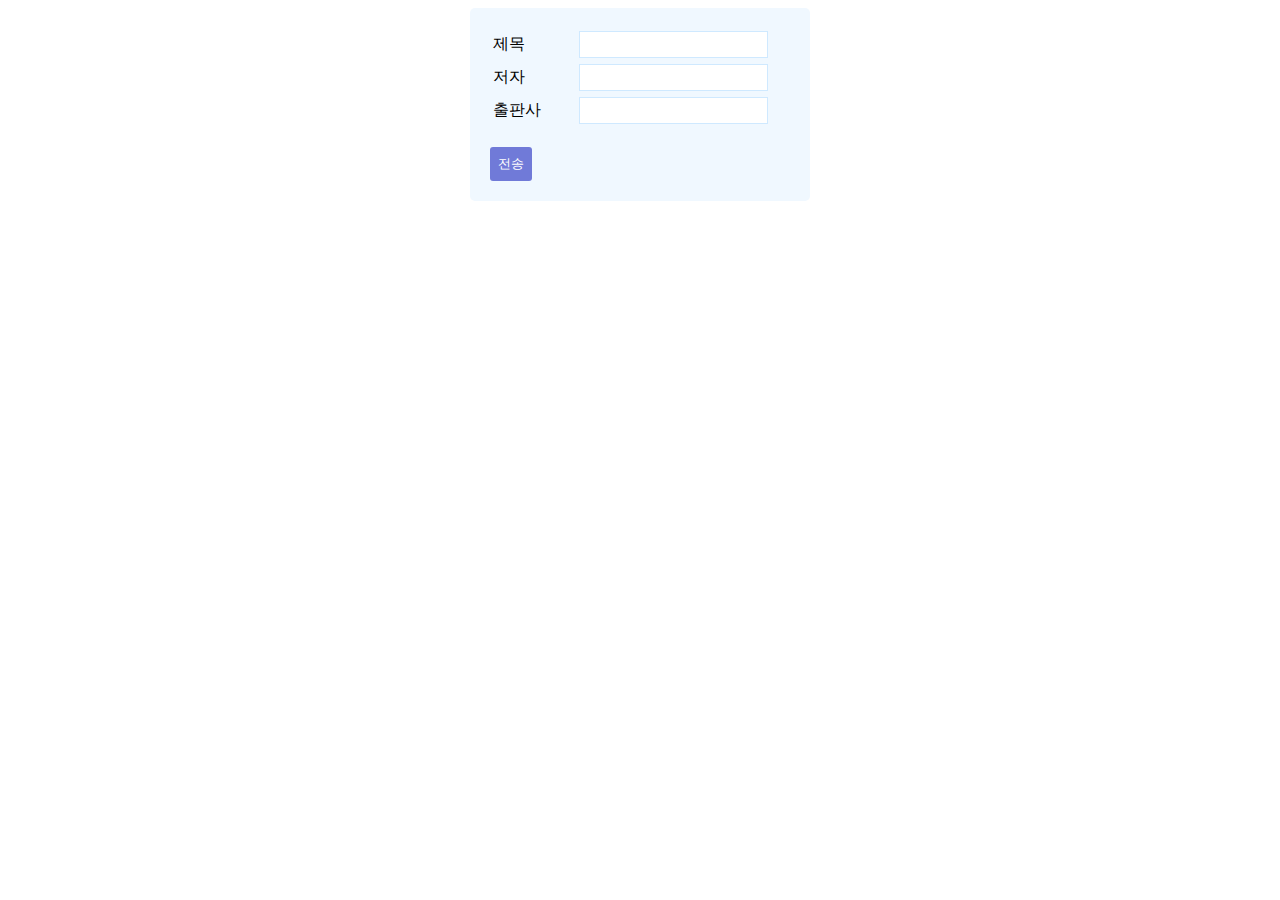
<file: helloProject/src/main/webapp/bookInput.html>
<!DOCTYPE html>
<html>
<head>
<meta charset="UTF-8">
<title>Insert title here</title>
<link href="css/first.css" rel="stylesheet">
</head>
<body>
  <div id="container">
    <form action="dispatch1">
      <label>제목</label><input type="text" name="title"><br>
      <label>저자</label><input type="text" name="author"><br>
      <label>출판사</label><input type="text" name="publish"><br>
      <input type="submit" value="전송">
    </form>
  </div>
</body>
</html>
</file>
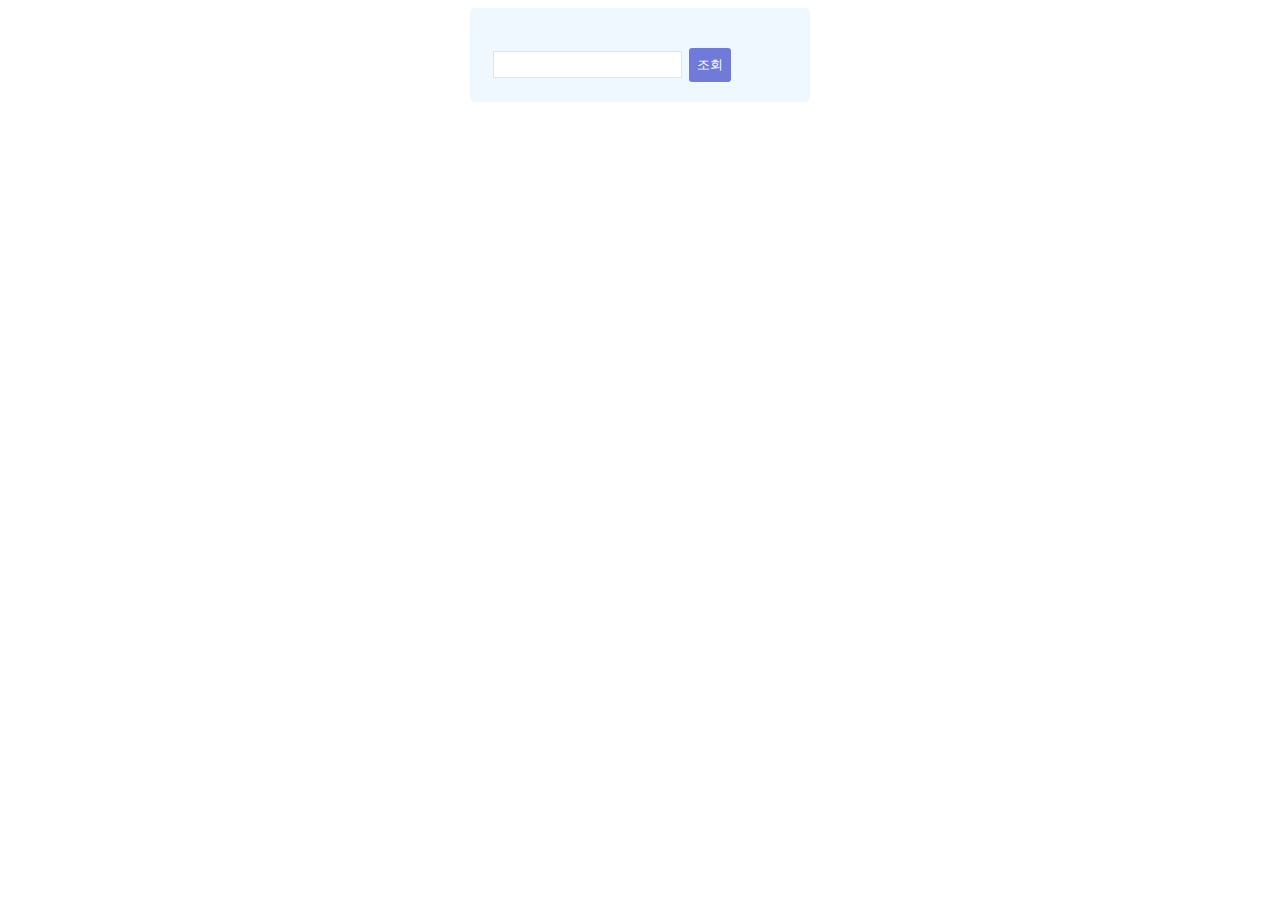
<file: helloProject/src/main/webapp/emp.html>
<!DOCTYPE html>
<html>
<head>
<meta charset="UTF-8">
<title>Insert title here</title>
<link href="css/first.css" rel="stylesheet">
</head>
<body>
  <div id="container">
		<form action="empSearch">
			<input type="text" name="first_name">
			<input type="submit" value="조회">
		</form>
	</div>
</body>
</html>
</file>
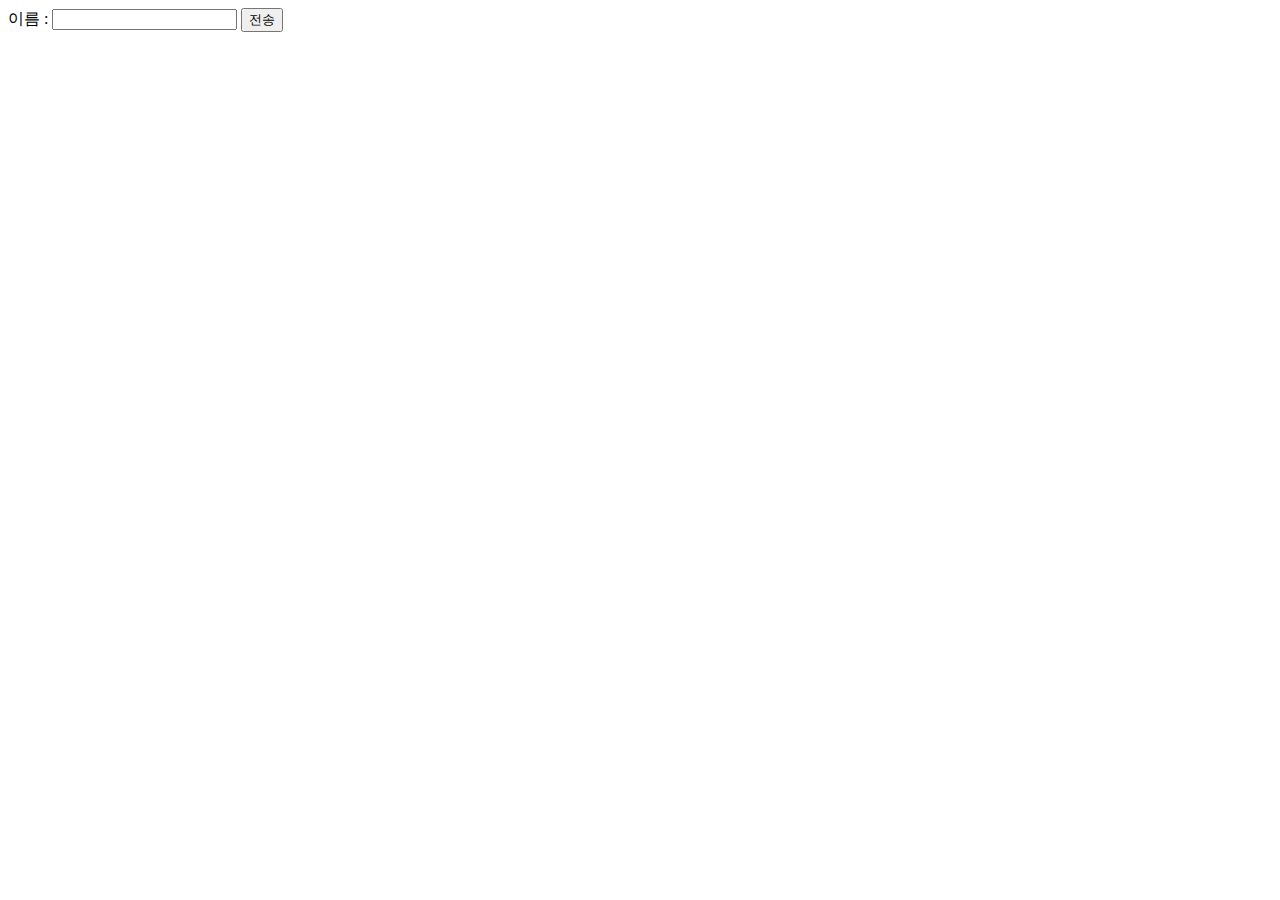
<file: helloProject/src/main/webapp/form.html>
<!DOCTYPE html>
<html>
<head>
<meta charset="UTF-8">
<title>form.html</title>
</head>
<body>
	<form action="./context1" method="post">
		이름 : <input type="text" name="name">
		<input type="submit" value="전송">
	</form>

</body>
</html>
</file>
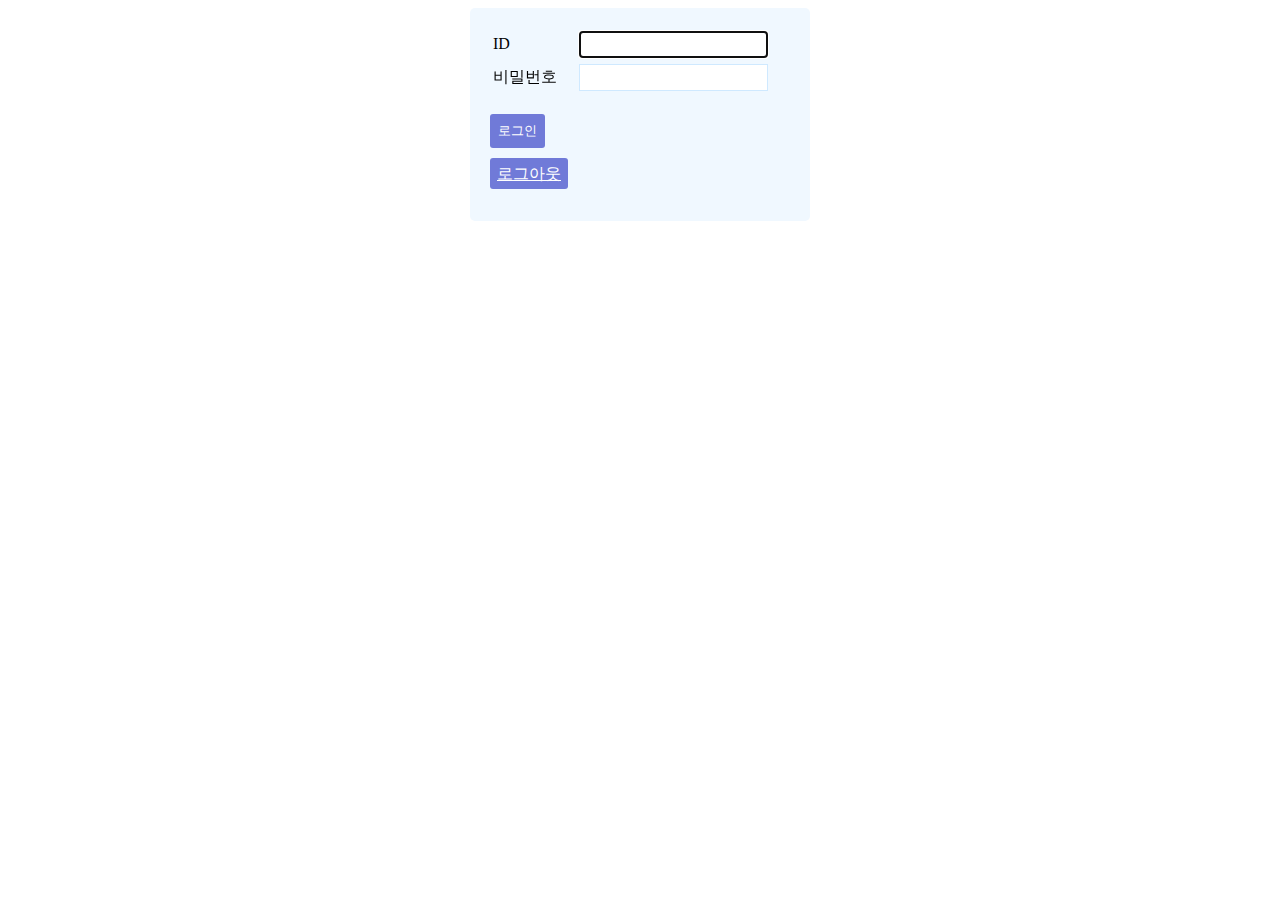
<file: helloProject/src/main/webapp/loginOut.html>
<!DOCTYPE html>
<html>
<head>
<meta charset="UTF-8">
<title>Insert title here</title>
<link href="css/first.css" rel="stylesheet">
</head>
<body>
	<div id="container">
		<!-- post방식 -->
		<form action="logProc" method="post">
			<label>ID </label><input type="text" name="id" autofocus><br>
			<label>비밀번호 </label><input type="password" name="pwd"><br>
			<input type="submit" value="로그인">
		</form>
		<p />
		<!-- get방식 -->
		<a href="logProc">로그아웃</a>
	</div>
</body>
</html>
</file>
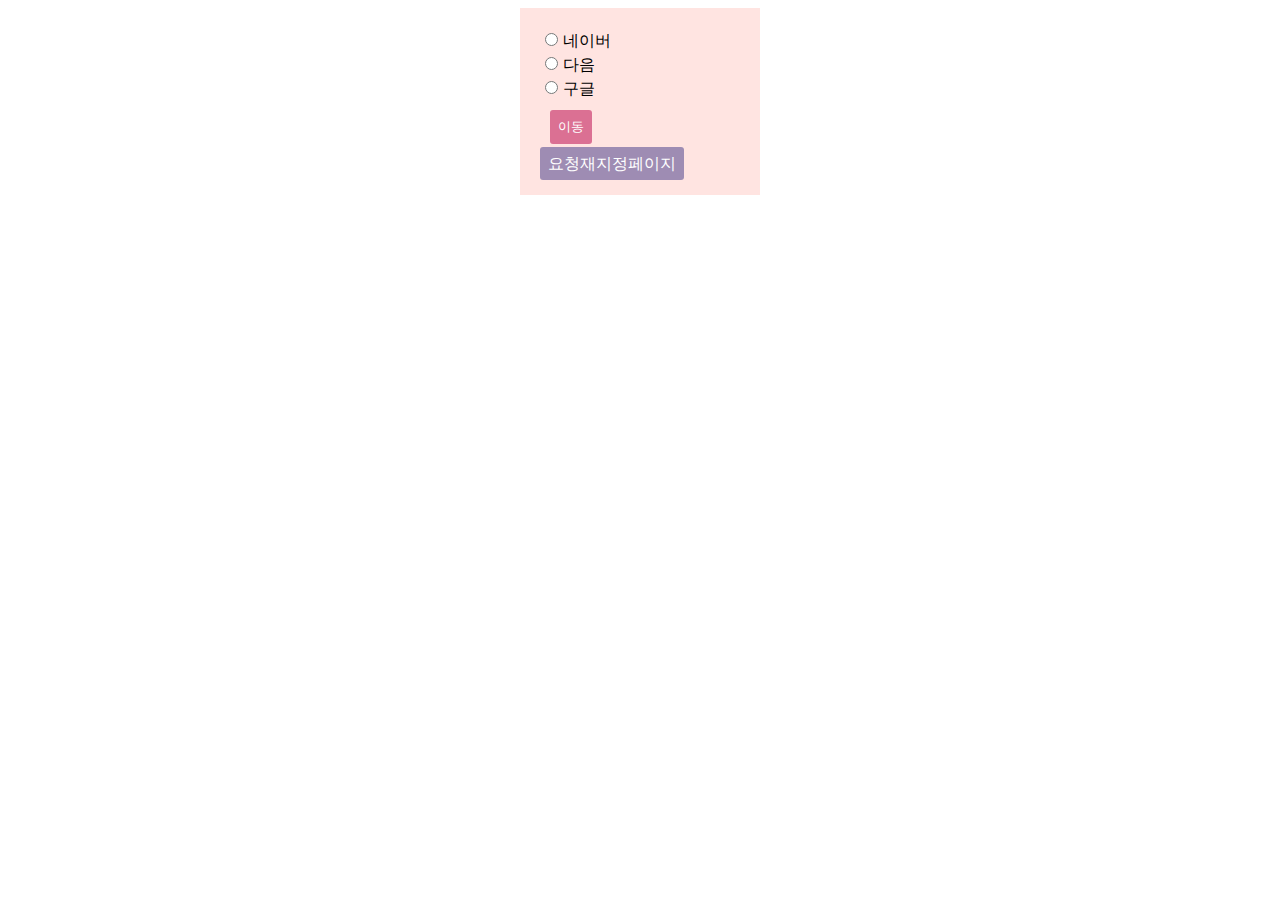
<file: helloProject/src/main/webapp/site.html>
<!DOCTYPE html>
<html>
<head>
<meta charset="UTF-8">
<title>Insert title here</title>
<style>
#container{
  width : 200px;
  margin: 0 auto;
  background-color: mistyrose;
  padding: 20px;
 
}
form{width: 100px;}
input[type='submit']{
  margin: 10px ;
  border: pink;
  background-color: palevioletred;
  color: white;
  padding: 8px;
  border-radius: 3px;
}
input[type='submit']:hover{
  background-color: indigo;
}
input{
  margin: 5px;}
a{
  background-color: rgb(158, 140, 179);
  border: pink;
  border-radius: 3px;
  padding: 8px;
  color: rgb(255, 255, 255);
  text-decoration:none;
}
a:hover{
  background-color: rgb(67, 33, 105);
}
</style>
</head>
<body>
  <div id="container">
    <form action="sendRedirect" method="get">
      <input type="radio" name="site" value="naver">네이버<br>
      <input type="radio" name="site" value="daum">다음<br>
      <input type="radio" name="site" value="google">구글<br>
      <input type="submit" value="이동">
    </form>
    <a href="dispatch1">요청재지정페이지</a>
  </div>
</body>
</html>
</file>
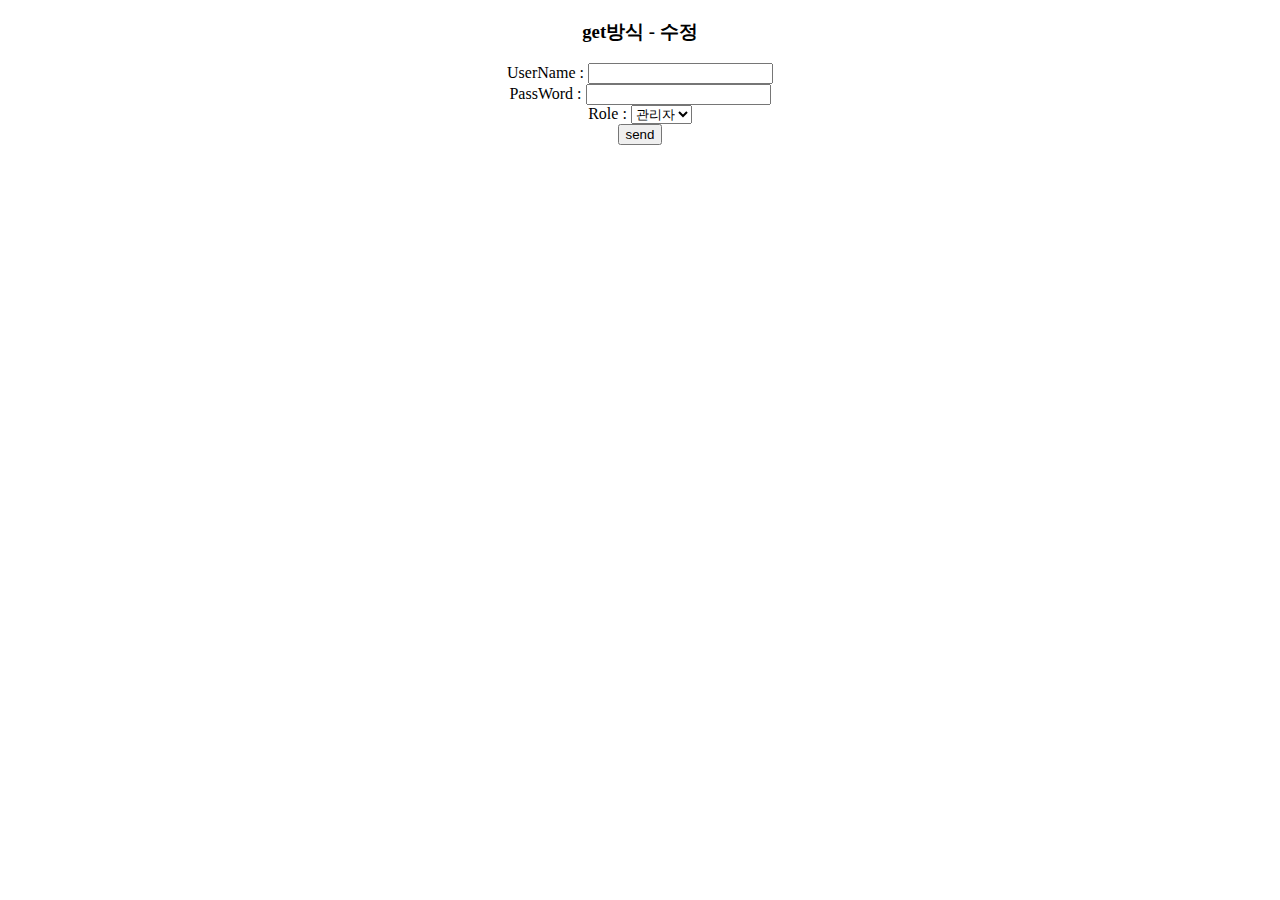
<file: helloWorld/src/main/webapp/html/get.html>
<!DOCTYPE html>
<html>
<head>
<meta charset="UTF-8">
<title>html/get.html</title>
<style>
	#container{
	width:300px;
	margin :0 auto;
	text-align : center;
	}
</style>
</head>
<body>
	<div id="container">
	<h3>get방식 - 수정</h3>
	<form action="../addMember" method='get'>
		UserName : <input type="text" name="user_name"><br>
		PassWord : <input type="password" name="user_pass"><br>
		Role : <select name="role">
				<option value="0">관리자</option>
				<option value="1">사용자</option>
			</select>
		<br>
		<input type="submit" value="send"><br>
	</form>
	</div>
	<script>
		//form.submit
		let frm = document.querySelector('form');
		frm.addEventListener('submit',function(e){
			//페이지 이동을 못하게 submit 막음
			let name = document.querySelector('input[name="user_name"]').value;
			let pwd = document.querySelector('input[name="user_pass"]').value;
			let role = document.querySelector('select[name="role"]').value;
			if(name==""||pwd==""||role=="") {
				e.preventDefault();	
				alert('값을 입력하세요');	
				return; //function 강제 종료
			}
		})
		/*
		get 방식 : 헤더로 들어감, 주소에 정보다 다 보이기때문에 민감한 정보 쓰면 안 됨, 정보 제한있음
		post 방식 : 정보제한이 없고 넘어간 값들이 보이지 않는다
		*/
		console.log(frm);
	</script>
</body>
</html>
</file>
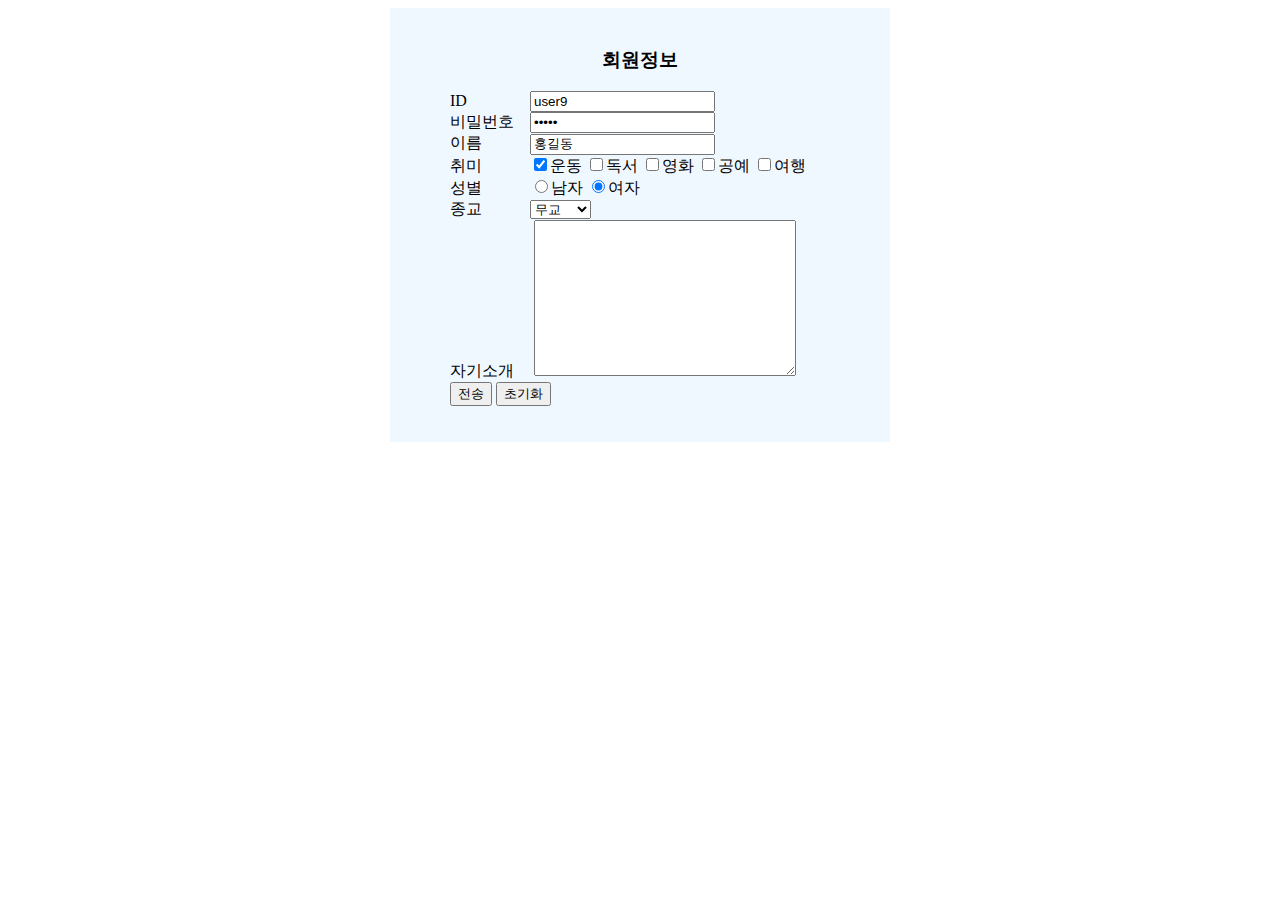
<file: helloWorld/src/main/webapp/html/member.html>
<!DOCTYPE html>
<html>
<head>
<meta charset="UTF-8">
<title>html/member.html</title>
<link href='css/member.css' rel='stylesheet'>
</head>
<body>
<div id="container">
  <h3>회원정보</h3>
  
  <form action="queryTest" method="post">
  <ul>
    <li><label>ID </label><input type="text" name="id" value="user9" ></li>
    <li><label>비밀번호 </label><input type="password" name="pwd" value="user9"></li>
    <li><label>이름 </label><input type="text" name="name" value="홍길동"></li>
    <li><label>취미 </label><input type="checkbox" name="hobby" value="exercise" checked >운동
          <input type="checkbox" name="hobby" value="climbing">독서
          <input type="checkbox" name="hobby" value="movie">영화
          <input type="checkbox" name="hobby" value="handicraft">공예
          <input type="checkbox" name="hobby" value="treveling">여행</li>
    <li><label>성별 </label><input type="radio" value="male" name="gender">남자
          <input type="radio" name="gender" value="female" checked >여자</li>
    <li><label>종교 </label><select name="religion">
            <option value="christianity">기독교</option>
            <option value="bullhism">불교</option>
            <option value="catholicism">천주교</option>
            <option value="atheism" selected>무교</option>
          </select></li>
    <li><label id="instro">자기소개 </label>
    <textarea name="introduction" cols="30" rows="10"></textarea><br> 
    <input type="submit" value="전송">
    <input type="reset" value="초기화"></li>
   </ul>
  </form> 
  	<script>
  		// console.log(decodeURI('%ED%99%8D%EA%B8%B8%EB%8F%99'));
  		// console.log(encodeURI('홍길동'));
  		//queryString
  		let str = 'id=user9&pwd=user9&name=%ED%99%8D%EA%B8%B8%EB%8F%99&hobby=exercise&hobby=handicraft&hobby=treveling&gender=female&religion=atheism&introduction=%ED%97%88%EC%9D%B4%EC%95%BC';
  		
  		//입력된 파라미터'pwd'의 값을 리턴하는 함수를 만들자 
  		let result = getParameter(str,'hobby');

  		function getParameter(querystring,param){
  			//split : &기준으로 문자열 나눠서 배열 생성 
                  //[파라미터 = 값] 형태
                  let arr_str=querystring.split('&');

                  for(let i=0;i<arr_str.length;i++){
                        //includes : param 이 포함되어있으면 true 반환
                        if(arr_str[i].includes(param)){
                              let arr=arr_str[i].split('=');
                              console.log(arr[1]);
                        }
                  }
            }

            
  	</script>
  </div>
</body>
</html>
</file>
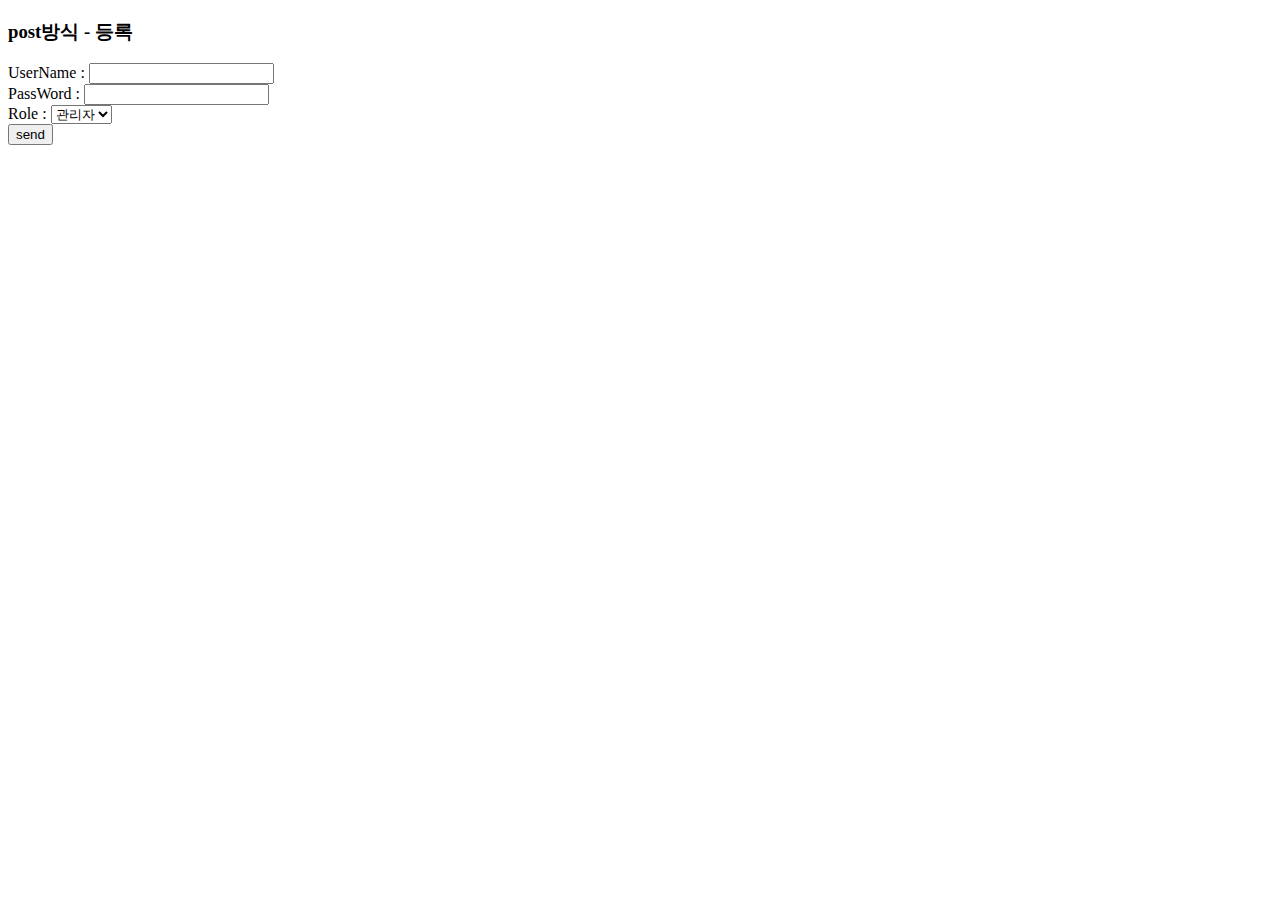
<file: helloWorld/src/main/webapp/html/post.html>
<!DOCTYPE html>
<html>
<head>
<meta charset="UTF-8">
<title>html/get.html</title>
</head>
<body>
	<h3>post방식 - 등록</h3>
	<form action="../addMember" method='post'>
		UserName : <input type="text" name="user_name"><br>
		PassWord : <input type="password" name="user_pass"><br>
		Role : <select name="role">
				<option value="0">관리자</option>
				<option value="1">사용자</option>
			</select>
		<br>
		<input type="submit" value="send"><br>
	</form>
	<script>
		//form.submit
		let frm = document.querySelector('form');
		frm.addEventListener('submit',function(e){
			//페이지 이동을 못하게 submit 막음
			let name = document.querySelector('input[name="user_name"]').value;
			let pwd = document.querySelector('input[name="user_pass"]').value;
			let role = document.querySelector('select[name="role"]').value;
			if(name==""||pwd==""||role=="") {
				e.preventDefault();	
				alert('값을 입력하세요');	
				return; //function 강제 종료
			}
		})
		/*
		get 방식 : 헤더로 들어감, 주소에 정보다 다 보이기때문에 민감한 정보 쓰면 안 됨, 정보 제한있음
		post 방식 : 정보제한이 없고 넘어간 값들이 보이지 않는다
		*/
		console.log(frm);
	</script>
</body>
</html>
</file>
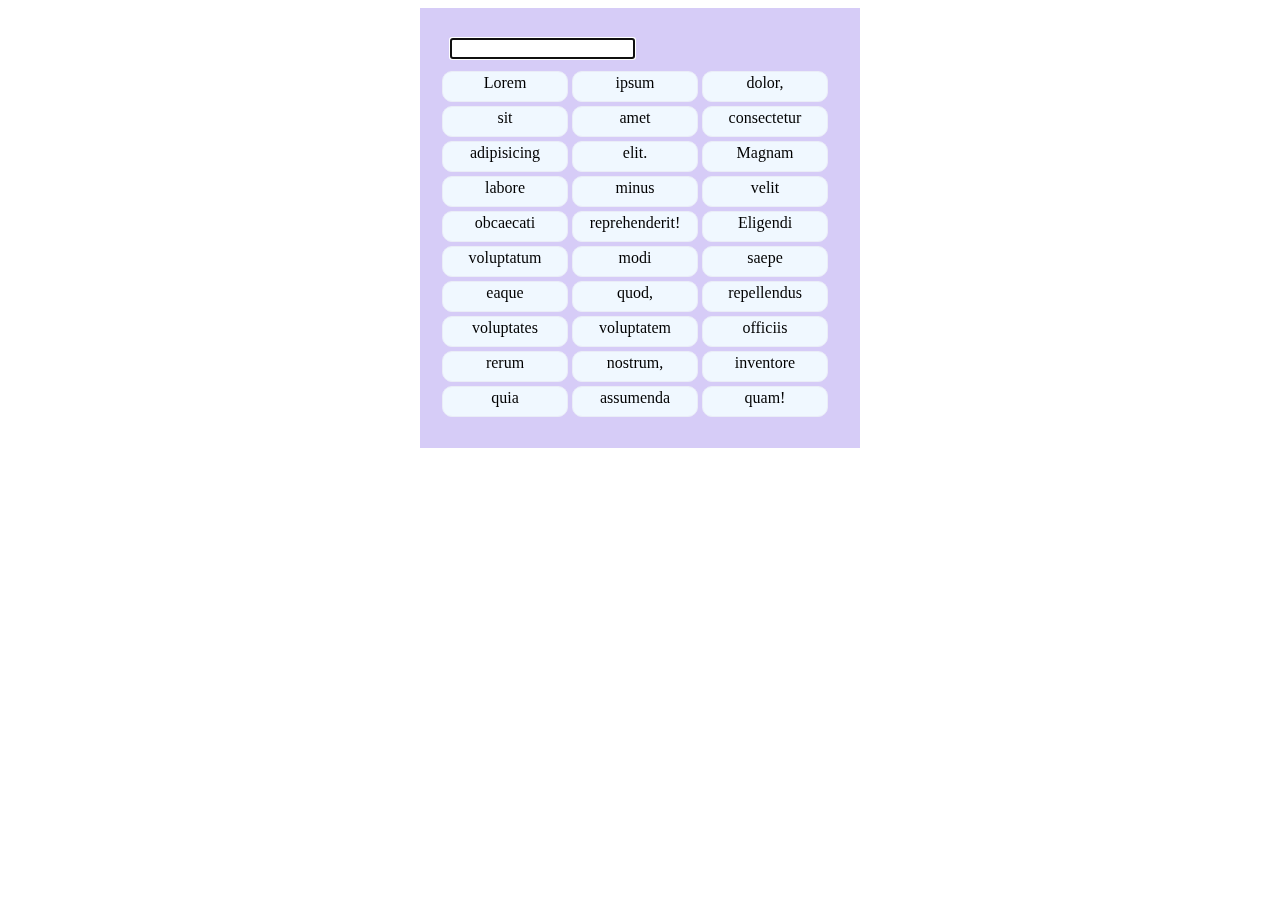
<file: helloWorld/src/main/webapp/html/word.html>
<!DOCTYPE html>
<html>
<head>
<meta charset="UTF-8">
<title>Insert title here</title>
<style>
  #container{
    width: 400px;
    height: 400px;
    background-color: rgb(214, 204, 247);
    margin: 0 auto;
    padding: 20px;
  }
  input{
    margin: 10px;
  }
  #show > span{
    display: inline-block;
    width: 120px;
    height: 25px;
    background-color: aliceblue;
    border: 1px solid rgb(234, 237, 247);
    border-radius: 10px;
    padding: 2px;
    margin: 2px;
    text-align: center;
  }
</style>
</head>
<body>
  <div id="container">
  <input type="text" name="userInput" id="userInput" autofocus>
  <div id="show"></div>
  <script>
    //lorem : 의미없는 문자열 나열
    let word = `Lorem ipsum dolor, sit amet consectetur adipisicing elit. Magnam labore minus velit obcaecati reprehenderit! Eligendi voluptatum modi saepe eaque quod, repellendus voluptates voluptatem officiis rerum nostrum, inventore quia assumenda quam!`;
    //공백을 구분자로 단어 구분
    let wordList = word.split(' ');
    let show = document.getElementById('show');
    for(let word of wordList){
      let span = document.createElement('span');
      span.innerText = word;  //<span>lorem</span>
      show.append(span);      //div id="show" 하위요소로 넣음
    }

    // userInput : change 이벤트 발생시 같은 글자 제거
    // document.querySelector('#show>span:nth-child(2)').remove();
    // document.querySelector('#show>span:nth-child(2)').style.display='none';
    
    let input = document.querySelector('#userInput');
    let sps = document.querySelectorAll('span');
    input.onchange = removeWord;
    let count = sps.length;
    function removeWord(){
      for(let s of sps){
        //innerText : 값을 읽어옴 (span에는 value가 없음)
        if(s.innerText==input.value){
          s.remove();
        }
      }
    }
  </script>
  
</div>
  
</body>
</html>
</file>
<file: helloProject/src/main/webapp/css/first.css>
@charset "UTF-8";
#container{
  border-radius: 5px;
  width: 300px;
  margin: 0 auto;
  background-color: aliceblue;
  padding: 20px;
}
label{
  display: inline-block;
  width: 80px;
  margin: 3px;
}
input{
  padding: 5px;
  margin: 3px;
  border: 1px solid rgb(207, 233, 255);
}
textarea{
  padding: 5px;
  margin: 3px;
  border: 1px solid rgb(207, 233, 255);
}
input[type="button"]{
  border: none;
  background: none;
  padding: 0;
  margin: 0;
  color: white;
}
input[type="submit"],a{
  margin: 20px 8px 0 0;
  border: pink;
  background-color: rgb(112, 122, 216);
  color: white;
  padding: 8px;
  border-radius: 3px;
}
a{
  padding: 7px;
}
input[type="submit"]:hover{
  background-color: indigo;
}
a:hover{
  background-color: rgb(130, 0, 91);
}
</file>
<file: helloWorld/src/main/webapp/html/css/member.css>
@charset "UTF-8";
#container{
	width:460px;
	margin:0 auto;
	background: aliceblue;
	padding: 20px;
}
h3{
	text-align:center;
}
ul li{	
	list-style:none;
}
label{
	display: inline-block;
	width:80px;
}
</file>
